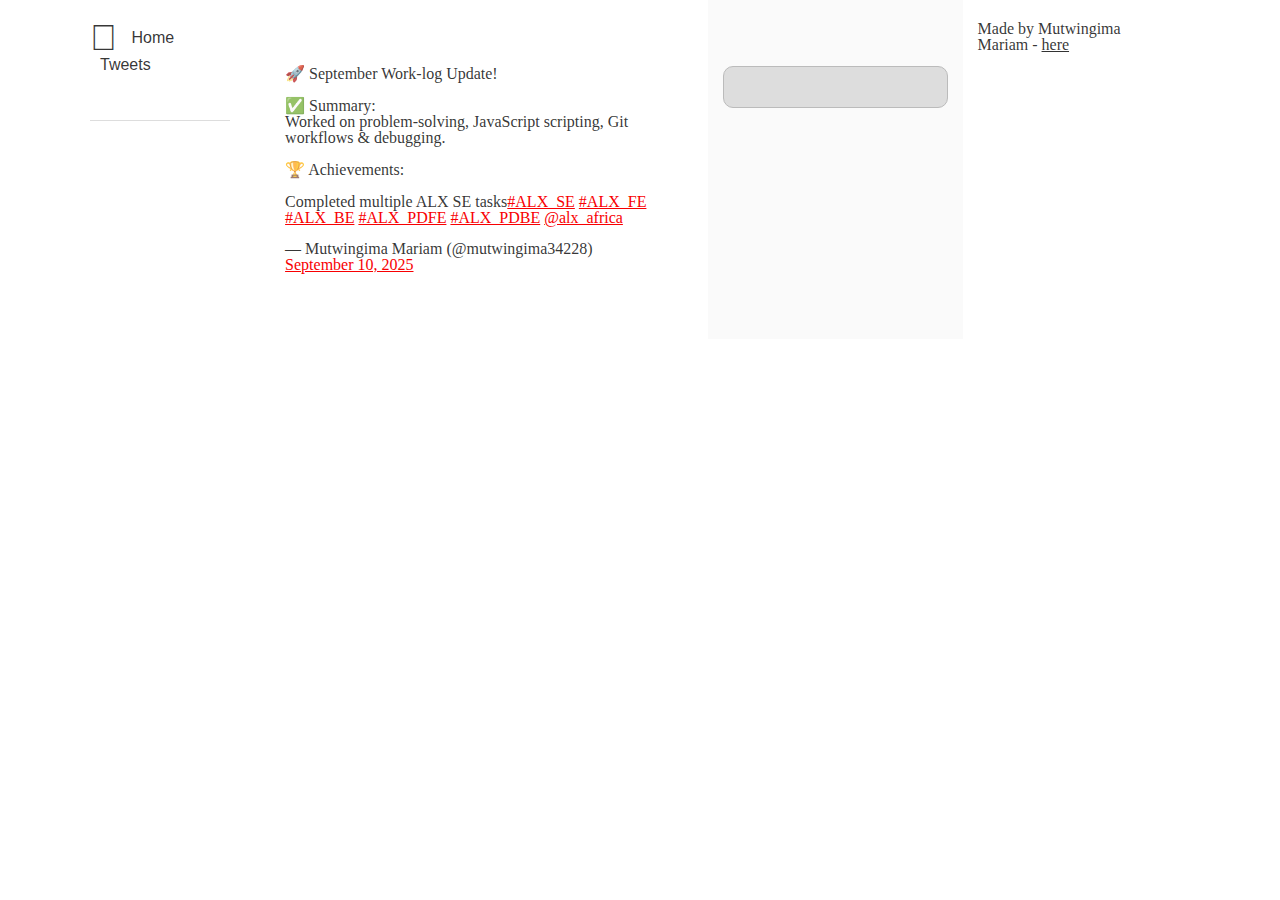
<file: css_basic/tweets.html>
<!DOCTYPE html>
<html lang="en">
  <head>
    <meta charset="UTF-8" />
    <meta name="viewport" content="width=device-width, initial-scale=1.0" />
    <link href="base.css" rel="stylesheet" />
    <link href="styles.css" rel="stylesheet" />
    <title>My First Portfolio</title>
  </head>
  <body>
    <header>
      <ul>
        <li class="logo">&#97733;</li>
        <li><a href="index.html">Home</a></li>
        <li><a href="tweets.html">Tweets</a></li>
      </ul>
    </header>
    <main>
      <article>
        <blockquote class="twitter-tweet" data-lang="en" data-theme="dark">
          <p lang="en" dir="ltr">
            🚀 September Work-log Update!<br /><br />✅ Summary:<br />Worked on
            problem-solving, JavaScript scripting, Git workflows &amp;
            debugging.<br /><br />🏆 Achievements:<br /><br />Completed multiple
            ALX SE tasks<a
              href="https://twitter.com/hashtag/ALX_SE?src=hash&amp;ref_src=twsrc%5Etfw"
              >#ALX_SE</a
            >
            <a
              href="https://twitter.com/hashtag/ALX_FE?src=hash&amp;ref_src=twsrc%5Etfw"
              >#ALX_FE</a
            >
            <a
              href="https://twitter.com/hashtag/ALX_BE?src=hash&amp;ref_src=twsrc%5Etfw"
              >#ALX_BE</a
            >
            <a
              href="https://twitter.com/hashtag/ALX_PDFE?src=hash&amp;ref_src=twsrc%5Etfw"
              >#ALX_PDFE</a
            >
            <a
              href="https://twitter.com/hashtag/ALX_PDBE?src=hash&amp;ref_src=twsrc%5Etfw"
              >#ALX_PDBE</a
            >
            <a href="https://twitter.com/alx_africa?ref_src=twsrc%5Etfw"
              >@alx_africa</a
            >
          </p>
          &mdash; Mutwingima Mariam (@mutwingima34228)
          <a
            href="https://twitter.com/mutwingima34228/status/1965581995062558801?ref_src=twsrc%5Etfw"
            >September 10, 2025</a
          >
        </blockquote>
        <script
          async
          src="https://platform.twitter.com/widgets.js"
          charset="utf-8"
        ></script>
      </article>
      <aside>
        <p></p>
      </aside>
    </main>
    <footer>
      <p>
        Made by Mutwingima Mariam -
        <a href="https://github.com/YOURUSERNAME" target="_blank">here</a>
      </p>
    </footer>
  </body>
</html>
</file>
<file: css_basic/base.css>
body {
  line-height: 1;
}

blockquote, q {
  quotes: none;
}

blockquote:before, blockquote:after,
  q:before, q:after {
  content: '';
  content: none;
}

table {
  border-collapse: collapse;
  border-spacing: 0;
}


/* Fonts and colors */

body {
  font-family: 'Josefin Sans', serif;
  color: rgba(0, 0, 0, 0.8);
}

h1, h2, h3, h4, h5, h6, header {
  font-family: 'Yeseva One', sans-serif;
}

article {
}

header {
  border-bottom: 1px solid rgb(221,221,221);
  transition: border-bottom-color 1s ease;
}

header a {
  color: rgba(0, 0, 0, 0.8);
}

aside {
  background: #FAFAFA;
}

aside p {
  border: 1px solid #bbb;
  background: #ddd;
  color: black;
}

footer a {
  color: rgba(0, 0, 0, 0.8);
}

a {
  color: #F80002;
}


/* Positioning and margins */

@media (min-width:1100px) {
  body {
    width: 1100px;
    margin: 0 auto;
  }
}

article {
  padding: 50px 15px;
}

article > *:first-child {
  margin-top: 0;
}

aside {
  padding: 50px 15px;
}

header .right {
  float: right;
  margin: 0 10px 15px;
}


/* Header */
header {
  padding: 20px 0;
  height: 80px;
}

header ul {
  list-style: none;
  margin: 0;
  padding: 0;
}

header li {
  display: inline;
  vertical-align: middle;
}

header li:first-child {
  margin: 0;
}

header li a {
  margin: 0 10px;
}

header li.logo {
  font-size: 36px;
}

header a {
  text-decoration: none;
}


/* Aside */

aside p {
  border-radius: 10px;
  padding: 20px 20px;
}


/* Footer */

footer {
  padding: 5px 15px;
  height: 80px;
}


/* Text styles and margins */

p {
  margin-bottom: 15px;
}

h1 {
  font-size: 36px;
  margin: 40px 0 20px;
}

h2 {
  font-size: 32px;
  margin: 30px 0 15px;
}

h3 {
  font-size: 28px;
  margin: 25px 0 10px;
}

h4 {
  font-size: 20px;
  font-weight: bold;
  margin: 20px 0 10px;
}

h5 {
  font-size: 18px;
  font-weight: bold;
  margin: 15px 0 10px;
}

h6 {
  font-weight: bold;
  margin: 5px 0;
}

@media (max-width:800px) {
  body.works_on_smartphone {
    display: block;
  }
  
  body.works_on_smartphone main {
    display: block;
  }
  
  header .right {
    float: none;
  }
}
</file>
<file: css_basic/styles.css>
body {
  display: flex;
  flex-direction: column-;
}

main {
  display: flex;
  flex-direction: row;
  flex: auto;
}

article {
  flex: 2;
  overflow-y: auto;
}

aside {
  flex: 1;
  overflow-y: auto;
}
</file>
